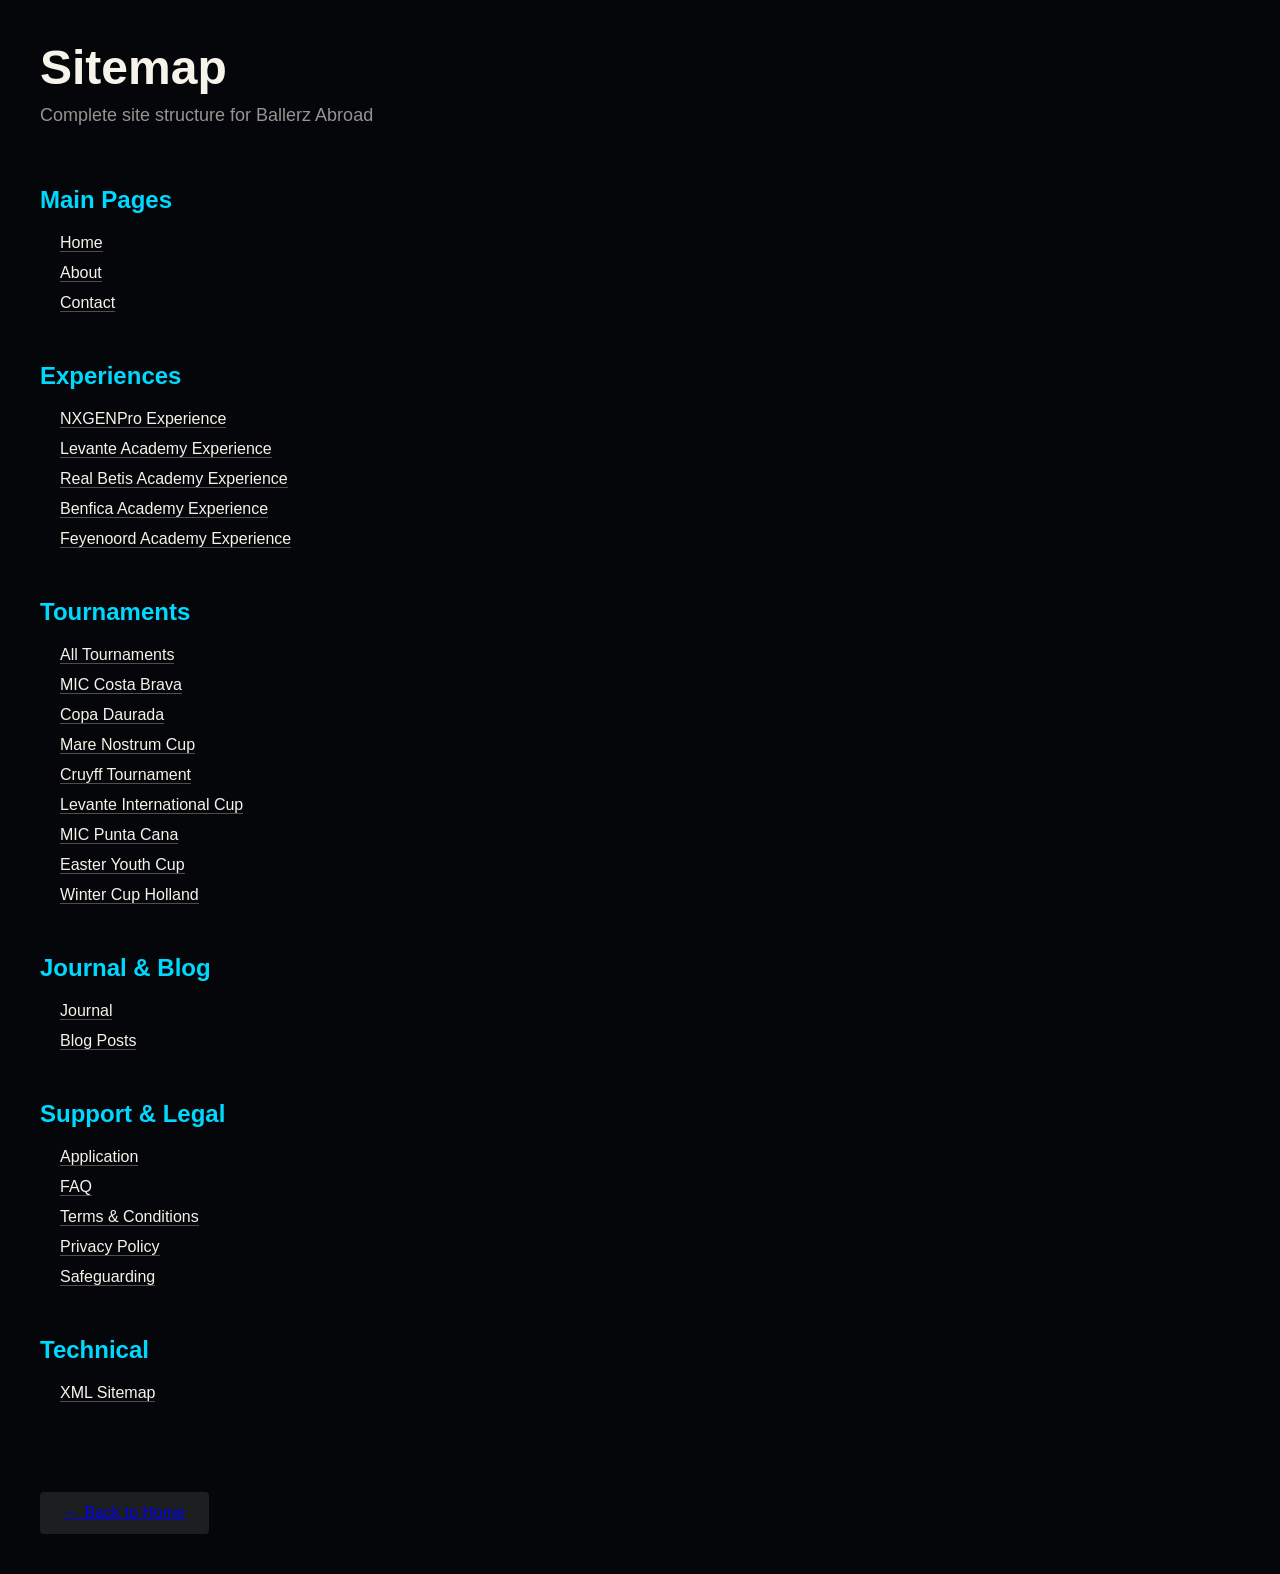
<file: sitemap.html>
<!DOCTYPE html>
<html lang="en">
<head>
  <meta charset="utf-8" />
  <meta name="viewport" content="width=device-width, initial-scale=1" />
  <meta name="description" content="Ballerz Abroad - Site Map" />
  <title>Sitemap — Ballerz Abroad</title>
  <style>
    * { margin: 0; padding: 0; box-sizing: border-box; }
    body { font-family: -apple-system, BlinkMacSystemFont, 'Segoe UI', Roboto, sans-serif; background: #050609; color: #F6F3EB; padding: 40px 20px; }
    .wrap { max-width: 1200px; margin: 0 auto; }
    h1 { font-size: 48px; margin-bottom: 10px; }
    .subtitle { font-size: 18px; color: rgba(246,243,235,0.6); margin-bottom: 60px; }
    .section { margin-bottom: 50px; }
    .section h2 { font-size: 24px; margin-bottom: 20px; color: #00D9FF; }
    .section ul { list-style: none; padding-left: 20px; }
    .section li { margin-bottom: 12px; }
    .section a { color: #F6F3EB; text-decoration: none; border-bottom: 1px solid rgba(246,243,235,0.3); transition: color 0.2s; }
    .section a:hover { color: #00D9FF; border-bottom-color: #00D9FF; }
    .back-link { display: inline-block; margin-top: 40px; padding: 12px 24px; background: rgba(246,243,235,0.1); border-radius: 4px; }
    .back-link:hover { background: rgba(246,243,235,0.2); }
  </style>
</head>
<body>
  <div class="wrap">
    <h1>Sitemap</h1>
    <p class="subtitle">Complete site structure for Ballerz Abroad</p>

    <div class="section">
      <h2>Main Pages</h2>
      <ul>
        <li><a href="/">Home</a></li>
        <li><a href="/about">About</a></li>
        <li><a href="/contact">Contact</a></li>
      </ul>
    </div>

    <div class="section">
      <h2>Experiences</h2>
      <ul>
        <li><a href="/nxgenpro-experience">NXGENPro Experience</a></li>
        <li><a href="/levanteexperience">Levante Academy Experience</a></li>
        <li><a href="/betisexperience">Real Betis Academy Experience</a></li>
        <li><a href="/benficaexperience">Benfica Academy Experience</a></li>
        <li><a href="/feyenoordexperience">Feyenoord Academy Experience</a></li>
      </ul>
    </div>

    <div class="section">
      <h2>Tournaments</h2>
      <ul>
        <li><a href="/tournaments">All Tournaments</a></li>
        <li><a href="/mic-costa-brava">MIC Costa Brava</a></li>
        <li><a href="/copa-daurada">Copa Daurada</a></li>
        <li><a href="/mare-nostrum">Mare Nostrum Cup</a></li>
        <li><a href="/cruyff-tournament">Cruyff Tournament</a></li>
        <li><a href="/levante-international-cup">Levante International Cup</a></li>
        <li><a href="/mic-punta-cana">MIC Punta Cana</a></li>
        <li><a href="/easter-youth-cup">Easter Youth Cup</a></li>
        <li><a href="/winter-cup-holland">Winter Cup Holland</a></li>
      </ul>
    </div>

    <div class="section">
      <h2>Journal & Blog</h2>
      <ul>
        <li><a href="/journal">Journal</a></li>
        <li><a href="/journal/post">Blog Posts</a></li>
      </ul>
    </div>

    <div class="section">
      <h2>Support & Legal</h2>
      <ul>
        <li><a href="/application">Application</a></li>
        <li><a href="/faq">FAQ</a></li>
        <li><a href="/terms-conditions">Terms & Conditions</a></li>
        <li><a href="/privacy-policy">Privacy Policy</a></li>
        <li><a href="/safeguarding">Safeguarding</a></li>
      </ul>
    </div>

    <div class="section">
      <h2>Technical</h2>
      <ul>
        <li><a href="/sitemap.xml">XML Sitemap</a></li>
      </ul>
    </div>

    <a href="/" class="back-link">← Back to Home</a>
  </div>
</body>
</html>
</file>
